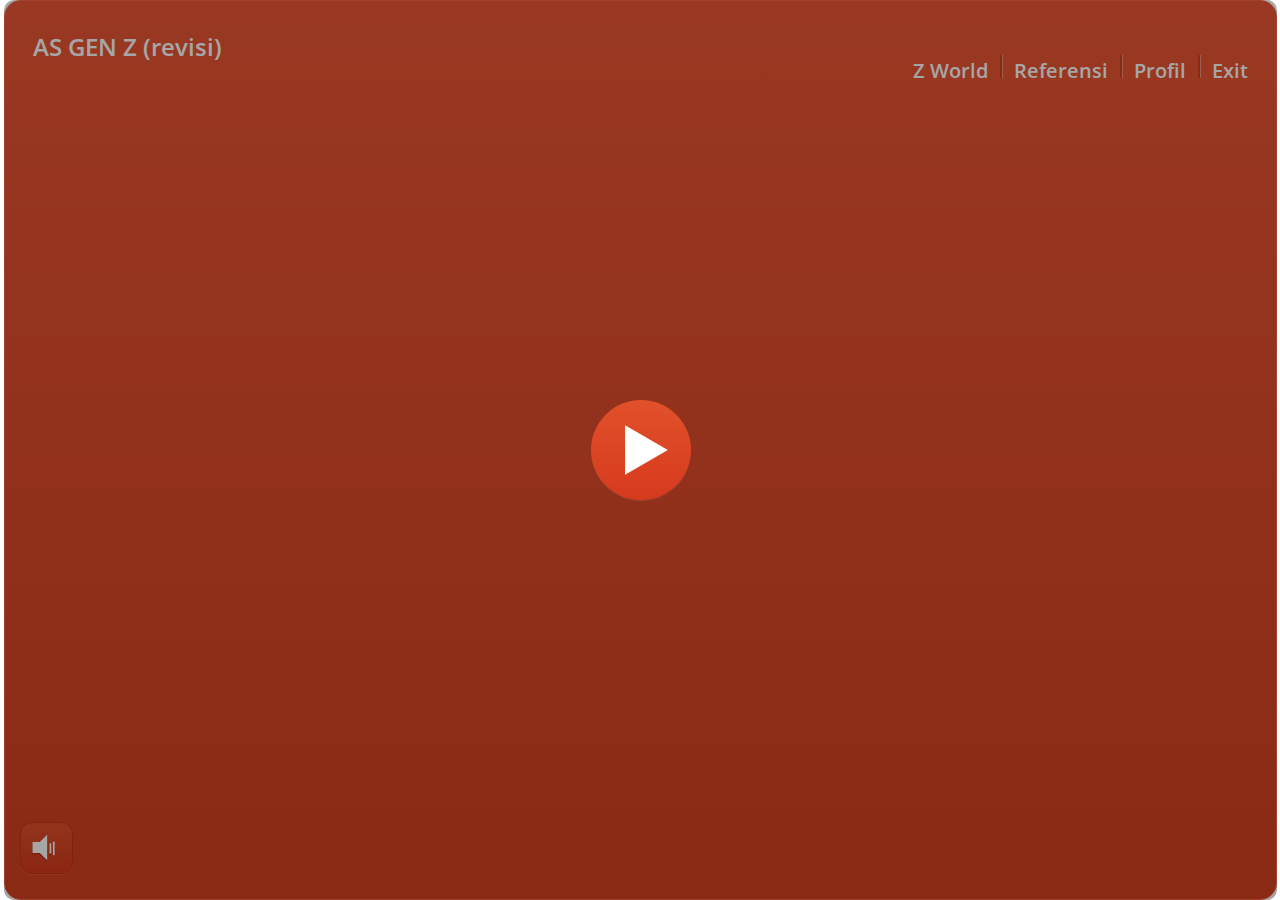
<file: index.html>
﻿<!doctype html>
<html lang="en-US">
<head>
  <meta charset="utf-8">
  <!-- Created using Storyline 3 - http://www.articulate.com  -->
  <!-- version: 3.20.30234.0 -->
  <title>AS GEN Z (revisi)</title>
  <meta http-equiv="x-ua-compatible" content="IE=edge"/>
  <meta name="viewport" content="width=device-width,initial-scale=1,user-scalable=no,shrink-to-fit=no,minimal-ui"/>
  <meta name="apple-mobile-web-app-capable" content="yes"/>
  <style>
    html, body { height: 100%; padding: 0; margin: 0 }
    #app { height: 100%; width: 100%; }
  </style>

  <script>
    window.DS = {};
    window.globals = {
      DATA_PATH_BASE: '',
      HAS_FRAME: true,
      HAS_SLIDE: true,

      lmsPresent: false,
      tinCanPresent: false,
      cmi5Present: false,
      aoSupport: false,
      scale: 'show all',
      captureRc: false,
      browserSize: 'optimal',
      bgColor: '#FFFFFF',
      features: '',
      themeName: 'classic',
      preloaderColor: '#FFFFFF',
      suppressAnalytics: false,
      productChannel: 'perpetual',
      publishSource: 'storyline',
      aid: '',
      cid: '55c738b4-e7cc-4ec9-8a0c-145d77e3c24a',
      playerVersion: '3.20.30234.0',
      publishTimestamp: '2024-09-09T14:18:15.1373341Z',
      maxIosVideoElements: 10,
      connectionSettings: { },

      
      parseParams: function(qs) {
        if (window.globals.parsedParams != null) {
          return window.globals.parsedParams;
        }
        qs = (qs || window.location.search.substr(1)).split('+').join(' ');
        var params = {},
            tokens,
            re = /[?&]?([^=]+)=([^&]*)/g;

        while (tokens = re.exec(qs)) {
          params[decodeURIComponent(tokens[1]).trim()] =
            decodeURIComponent(tokens[2]).trim();
        }
        window.globals.parsedParams = params;
        return params;
      }

    };
  </script>
  <script>
    var isIe11 = ('ActiveXObject' in window || window.MSBlobBuilder != null)
      && window.msCrypto != null && !window.ActiveXObject;
    if (isIe11) {
      window.globals.unsupportedBrowser = true;
      document.write(atob('[base64]'));
    }
  </script>
  
  <script>window.THREE = { };</script>
  
</head>
<body style="background: #FFFFFF" class="cs-HTML theme-classic">
  <!-- 360 -->
  <script>!function(){var e,i=/iPhone/i,o=/iPod/i,n=/iPad/i,t=/\biOS-universal(?:.+)Mac\b/i,r=/\bAndroid(?:.+)Mobile\b/i,a=/Android/i,d=/(?:SD4930UR|\bSilk(?:.+)Mobile\b)/i,p=/Silk/i,l=/Windows Phone/i,u=/\bWindows(?:.+)ARM\b/i,b=/BlackBerry/i,s=/BB10/i,c=/Opera Mini/i,f=/\b(CriOS|Chrome)(?:.+)Mobile/i,h=/Mobile(?:.+)Firefox\b/i,v=function(e){return void 0!==e&&"MacIntel"===e.platform&&"number"==typeof e.maxTouchPoints&&e.maxTouchPoints>1&&"undefined"==typeof MSStream};e=function(e){var m={userAgent:"",platform:"",maxTouchPoints:0};e||"undefined"==typeof navigator?"string"==typeof e?m.userAgent=e:e&&e.userAgent&&(m={userAgent:e.userAgent,platform:e.platform,maxTouchPoints:e.maxTouchPoints||0}):m={userAgent:navigator.userAgent,platform:navigator.platform,maxTouchPoints:navigator.maxTouchPoints||0};var g=m.userAgent,y=g.split("[FBAN");void 0!==y[1]&&(g=y[0]),void 0!==(y=g.split("Twitter"))[1]&&(g=y[0]);var A=function(e){return function(i){return i.test(e)}}(g),w={apple:{phone:A(i)&&!A(l),ipod:A(o),tablet:!A(i)&&(A(n)||v(m))&&!A(l),universal:A(t),device:(A(i)||A(o)||A(n)||A(t)||v(m))&&!A(l)},amazon:{phone:A(d),tablet:!A(d)&&A(p),device:A(d)||A(p)},android:{phone:!A(l)&&A(d)||!A(l)&&A(r),tablet:!A(l)&&!A(d)&&!A(r)&&(A(p)||A(a)),device:!A(l)&&(A(d)||A(p)||A(r)||A(a))||A(/\bokhttp\b/i)},windows:{phone:A(l),tablet:A(u),device:A(l)||A(u)},other:{blackberry:A(b),blackberry10:A(s),opera:A(c),firefox:A(h),chrome:A(f),device:A(b)||A(s)||A(c)||A(h)||A(f)},any:!1,phone:!1,tablet:!1};return w.any=w.apple.device||w.android.device||w.windows.device||w.other.device,w.phone=w.apple.phone||w.android.phone||w.windows.phone,w.tablet=w.apple.tablet||w.android.tablet||w.windows.tablet,w}(),"object"==typeof exports&&"undefined"!=typeof module?module.exports=e:"function"==typeof define&&define.amd?define((function(){return e})):this.isMobile=e}();
    window.isMobile.apple.tablet = window.isMobile.apple.tablet ||
      (navigator.platform === 'MacIntel' && navigator.maxTouchPoints > 1);
    window.isMobile.apple.device = window.isMobile.apple.device || window.isMobile.apple.tablet;
    window.isMobile.tablet = window.isMobile.tablet || window.isMobile.apple.tablet;
    window.isMobile.any = window.isMobile.any || window.isMobile.apple.tablet;
  </script>

  <div id="focus-sink" tabindex="-1"></div>

  <div id="preso"></div>
  <script>
    (function() {

      var classTypes = [ 'desktop', 'mobile', 'phone', 'tablet' ];

      var addDeviceClasses = function(prefix, testObj) {
        var curr, i;
        for (i = 0; i < classTypes.length; i++) {
          curr = classTypes[i];
          if (testObj[curr]) {
            document.body.classList.add(prefix + curr);
          }
        }
      };

      var params = window.globals.parseParams(),
          isDevicePreview = params.devicepreview === '1',
          isPhoneOverride = params.deviceType === 'phone' || (isDevicePreview && params.phone == '1'),
          isTabletOverride = (params.deviceType === 'tablet' || isDevicePreview) && !isPhoneOverride,
          isMobileOverride = isPhoneOverride || isTabletOverride;

      var deviceView = {
        desktop: !window.isMobile.any && !isMobileOverride,
        mobile: window.isMobile.any || isMobileOverride,
        phone: isPhoneOverride || (window.isMobile.phone && !isTabletOverride),
        tablet: isTabletOverride || window.isMobile.tablet
      };

      window.globals.deviceView = deviceView;
      window.isMobile.desktop = !window.isMobile.any;
      window.isMobile.mobile = window.isMobile.any;

      addDeviceClasses('view-', deviceView);

    })();
  </script>
  
  <script src='story_content/user.js' type=text/javascript></script>
  <div class="slide-loader"></div>

  <script>
    if (window.globals.deviceView.isMobile) { var doc = document, loader = doc.body.querySelector('.slide-loader'); [ 1, 2, 3 ].forEach(function(n) { var d = doc.createElement('div'); d.style.backgroundColor = window.globals.preloaderColor; d.classList.add('mobile-loader-dot'); d.classList.add('dot' + n); loader.appendChild(d); }); }
  </script>

  <div class="mobile-load-title-overlay" style="display: none">
    <div class="mobile-load-title">AS GEN Z (revisi)</div>
  </div>

  <div class="mobile-chrome-warning"></div>

  
<style>
  .warn-connection-dialog {
    display: none;
    background: transparent;
    pointer-events: none;
    position: fixed;
    left: 0;
    top: 0;
    width: 100%;
    height: 100%;
    z-index: 999;
  }

  .warn-connection-content {
    border-radius: 4px;
    background: white;
    border: 1px solid #E7E7E7;
    color: #333333;
    box-shadow: 0 2px 4px rgba(0, 0, 0, 0.25);
    transition: all 150ms ease-out;
    position: absolute;
    white-space: nowrap;
  }

  .view-phone.is-landscape .warn-connection-content {
    left: 23px;
    bottom: 23px;
  }

  .view-tablet.is-landscape .warn-connection-content {
    left: 50%;
    top: 20px;
    transform: translateX(-50%);
  }

  .is-portrait .warn-connection-content {
    transform: translate(-50%, calc(-100% - 15px));
  }

  .warn-connection-content p {
    display: inline-block;
    margin: 0 8px 0 0;
    line-height: 33px;
    font-size: 11px;
  }

  .warn-connection-content svg {
    position: relative;
    vertical-align: middle;
    margin: 0 2px 2px 8px;
  }

  .view-desktop .warn-connection-content {
    left: 1.5em;
    bottom: 1.5em;
  }

  .view-desktop .warn-connection-content p {
    font-size: 1.1em;
  }

  .is-offline .warn-connection-dialog {
    display: block;
  }

  .is-offline .cs-panel * {
    pointer-events: none !important;
  }

  .is-offline .cs-panel {
    pointer-events: all !important;
  }

  .is-offline #nav-controls * {
    pointer-events: none !important;
  }

  .is-offline #nav-controls {
    pointer-events: all !important;
  }
</style>

<div class="warn-connection-dialog">
  <div class="warn-connection-content">
    <svg width="17" height="15" viewBox="0 0 17 15" xmlns="http://www.w3.org/2000/svg">
      <path fill="#8F0000" stroke="white" d="M16.07,12.98 L15.88,12.23 L9.51,1.21 C8.97,0.26,7.6,0.26,7.06,1.21 L0.69,12.23 C0.15,13.16,0.81,14.36,1.91,14.36 H14.65 C15.47,14.36,16.05,13.7,16.07,12.98 Z"/>
      <path fill="white" stroke="white" d="M8.58,5.5 C8.35,5.28,8.5,5.35,8.21,5.32 C8.09,5.35,7.97,5.49,7.96,5.67 C7.97,5.79,7.98,5.92,7.98,6.04 L7.98,6.04 C7.99,6.17,8,6.31,8.01,6.43 L8.01,6.44 C8.03,6.92,8.06,7.41,8.09,7.9 L8.09,7.9 C8.12,8.39,8.14,8.88,8.17,9.37 C8.17,9.39,8.18,9.42,8.2,9.44 C8.23,9.46,8.25,9.47,8.28,9.47 C8.31,9.47,8.34,9.46,8.35,9.44 C8.37,9.43,8.38,9.4,8.39,9.35 L8.39,9.34 C8.39,9.24,8.4,9.15,8.4,9.05 L8.4,9.05 C8.41,8.96,8.41,8.86,8.42,8.75 C8.43,8.44,8.45,8.12,8.47,7.81 L8.47,7.81 C8.49,7.49,8.51,7.18,8.53,6.87 C8.55,6.46,8.56,6.05,8.59,5.64 L8.6,5.62 C8.6,5.57,8.59,5.53,8.58,5.5 L8.21,5.32 Z"/>
      <circle fill="white" stroke="white" cx="8.3" cy="11.35" r="0.3"/>
    </svg>
    <p>You are offline. Trying to reconnect...</p>
  </div>
</div>

<script>
  (function() {
    window.DS.connection = {
      warningShown: false,
      assets: {},
      loadingAssetGroup: false,
      retryDelay: 500
    };

    // @TODO this is POC code and can be cleaned up a bit more if we move forward
    // with the feature



    // The `window.globals.features` variable must be set in `webpack.dev.config` when testing locally - it is not enough
    // to have it in the data - but it must be set there as well.
    var useConnectionMessages = window.AbortController != null &&
      window.location.protocol != 'file:' &&
      window.globals.features.indexOf('ConnectionMessages') != -1;

    window.DS.connection.useConnectionMessages = useConnectionMessages

    var assetCount = 0;
    var checkLoadedId;
    var connectionSettings = window.globals.connectionSettings;

    if (useConnectionMessages && connectionSettings != null) {
      var contentEl = document.querySelector('.warn-connection-content');
      var messageEl = contentEl.querySelector('p')

      if (connectionSettings.useDarkTheme) {
        contentEl.style.borderColor = '#BABBBA';
        contentEl.style.backgroundColor = '#282828';
        contentEl.style.color = '#FFFFFF';
      }

      if (connectionSettings.message != null) {
        messageEl.textContent = window.decodeURIComponent(connectionSettings.message);
      }
    }

    function checkAssetsReady() {
      for (var i in DS.connection.assets) {
        if (!DS.connection.assets[i].success) {
          return false;
        }
      }
      return true;
    }

    function stopAssetGroup() {
      if (!useConnectionMessages) { return; }

      assetCount = 0;

      DS.connection.oldAssetGroup = DS.connection.assets;
      DS.connection.assets = {};
      DS.connection.loadingAssetGroup = false;
      clearInterval(checkLoadedId);
    }

    function startAssetGroup() {
      if (!useConnectionMessages) { return; }
      var ticks = 0;
      clearInterval(checkLoadedId);
      checkLoadedId = setInterval(function() {
        var loaded = 0;
        if (assetCount === 0 && loaded === 0) {
          clearInterval(checkLoadedId);
          return;
        }

        for (var i in DS.connection.assets) {
          if (DS.connection.assets[i].success) {
            loaded++;
          }
        }

        if (assetCount === loaded && checkAssetsReady()) {
          for (var i in DS.connection.assets) {
            if (DS.connection.assets[i].action) {
              DS.connection.assets[i].action();
            }
          }
          hideWarning();
          stopAssetGroup();
        }
      }, 100)
    }

    function requiredAsset(url, action, retry, type) {
      if (!useConnectionMessages) { return; }
      if (DS.connection.assets[url]) { return; }

      DS.connection.assets[url] = {
        success: false, action: action, retry: retry, type: type
      };
      assetCount = Object.keys(DS.connection.assets).length;
      if (!DS.connection.loadingAssetGroup) {
        startAssetGroup();
      }
      DS.connection.loadingAssetGroup = true;
    }

    function assetLoaded(url) {
      if (!useConnectionMessages) { return; }
      if (DS.connection.assets[url]) {
        DS.connection.assets[url].success = true;
      }
    }

    function assetFailed(url) {
      if (!useConnectionMessages) { return; }
      if (!DS.connection.assets[url]) {
        if (/\.js$/.test(url)) {
          setTimeout(function() {
            if (DS.connection.lastSlideLoaded != null) {
              DS.connection.lastSlideLoaded();
            }
          }, DS.connection.retryDelay);
        }
        return;
      }
      if (!DS.connection.warningShown) { showWarning(); }
      if (DS.connection.assets[url].retry) {
        setTimeout(function() {
          if (!DS.connection.assets[url].success) {
            DS.connection.assets[url].retry()
          }
        }, DS.connection.retryDelay);
      }
    }

    function hideWarning() {
      document.body.classList.remove('is-offline');
      DS.connection.warningShown = false;
    }
    DS.connection.hideWarning = hideWarning

    function showWarning(btn) {
      document.body.classList.add('is-offline')
      DS.connection.warningShown = true;
      updateWarningPosition();
    }

    function updateWarningPosition() {
      if (!DS.connection.warningShown) {
        return;
      }

      var isPortrait = document.body.classList.contains('is-portrait');
      var warningEl = document.querySelector('.warn-connection-content');

      if (isPortrait) {
        var slide = document.querySelector('.primary-slide');
        var slideRect = slide.getBoundingClientRect();

        warningEl.style.top = `${slideRect.top}px`
        warningEl.style.left = `${slideRect.left + slideRect.width / 2}px`
      } else {
        warningEl.style.top = null;
        warningEl.style.left = null;
      }

      window.requestAnimationFrame(updateWarningPosition);
    }

    // these will all be noops if the feature flag isn't set in
    // the data and `window.globals.features`
    DS.connection.requiredAsset = requiredAsset;
    DS.connection.assetLoaded = assetLoaded;
    DS.connection.assetFailed = assetFailed;
    DS.connection.stopAssetGroup = stopAssetGroup;
    DS.connection.startAssetGroup = startAssetGroup;
  })();
</script>


  <script>
    
    if (window.autoSpider && window.vInterfaceObject) {
      document.querySelector('.mobile-load-title-overlay').style.display = 'none';
    }
  </script>

  

  <link rel="stylesheet" href="html5/data/css/output.min.css" data-noprefix/>
</body>
<script src="html5/lib/scripts/bootstrapper.min.js"></script>
</html>
</file>
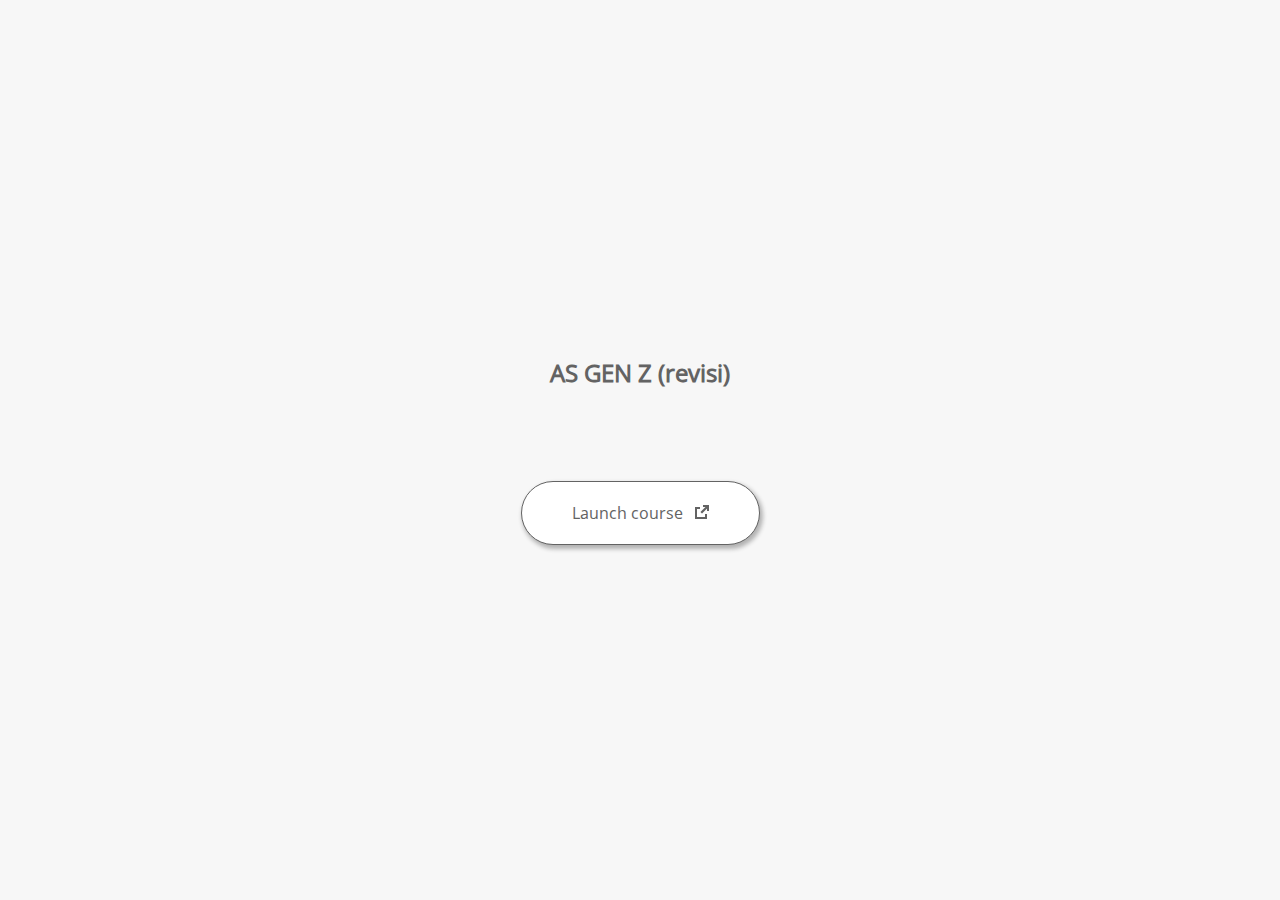
<file: launcher.html>
﻿<html lang="en-US">
	<head>
		<!-- Created using Storyline 3 - http://www.articulate.com  --> 
		<!-- version: 3.20.30234.0 --> 

		<title>AS GEN Z (revisi)</title>
    <style>
      @font-face {
        font-family: "Open Sans Full";
        font-style: normal;
        font-weight: 400;
        src: local("Open Sans"),
             local("OpenSans"),
             url(html5/lib/stylesheets/mobile-fonts/open-sans-regular.woff) format("woff")
      }
      body {
        background-color: #F7F7F7;
      }
      h1 {
        color: #636363;
        font-family: "Open Sans Full", Helvetica, sans-serif;
        font-size: 150%;
        margin-bottom: 92px;
        padding-bottom: 0;
      }

      button {
        background-color: #FFF;
        border: 1px solid #636363;
        border-radius: 80px;
        box-shadow: 2px 3px 4px 1px rgba(39, 39, 39, 0.33);
        color: #636363;
        font-family: "Open Sans Full", Helvetica, sans-serif;
        font-size: 100%;
        padding: 20px 50px;
      }
      img {
        height: 15px;
        width: 15px;
        margin-left: 8px;
      }
    </style>
		<script>
			
			/******************************************************************************/
			//
			// NOTE TO DEVELOPERS:
			// The following code should be integrated with your web page in order to open
			// the presentation in a new window.  To launch the presentation immediately, 
			// simply copy the code below into your web page.  To launch the presentation
			// when a button or link is clicked, call LaunchPresentation when the onClick
			// event is triggered.
			//
			/******************************************************************************/		
		
		
			var Safari =  (navigator.appVersion.indexOf("Safari") >= 0);
			
			var g_bChromeless = false;
			var g_bResizeable = false;
			var g_nContentWidth = 740;
			var g_nContentHeight = 523;
			var g_strStartPage = "story.html" + document.location.search;
			var g_strBrowserSize = "optimal";
		
			function LaunchContent()
			{
				var nWidth = screen.availWidth;
				var nHeight = screen.availHeight;

				if (nWidth > g_nContentWidth && nHeight > g_nContentHeight && g_strBrowserSize != "fullscreen")
				{
					nWidth = g_nContentWidth;
					nHeight = g_nContentHeight;
					
					if (!Safari && !g_bChromeless)
					{
						nWidth += 17;
					}
				}

				// Build the options string
				var strOptions = "width=" + nWidth +",height=" + nHeight;
				if (g_bResizeable)
				{
					strOptions += ",resizable=yes"
				}
				else
				{
					strOptions += ",resizable=no"
				}

				if (g_bChromeless)
				{
					strOptions += ", status=0, toolbar=0, location=0, menubar=0, scrollbars=0";
				}
				else
				{
					strOptions += ", status=1, toolbar=1, location=1, menubar=1, scrollbars=1";
				}

				// Launch the URL
				if (Safari)
				{
					var oWnd = window.open("", "_blank", strOptions);
					oWnd.location = g_strStartPage;
				}
				else
				{
					window.open(g_strStartPage , "_blank", strOptions);
				}
			}

			
			
		</script>
		
	</head>
	
	<body onload="setTimeout('LaunchContent()', 100);">
		<center>
			<table width="100%" height="100%" border="0" cellpadding="0" cellspacing="0">
				<tr>
					<td>
						<center>
              <h1 tabIndex="-1">AS GEN Z (revisi)</h1>
							<button onclick="LaunchContent()" aria-label="Launch course: opens in new window">Launch course <img src="story_content/external_window.png" style="border-style: none; height: 14px; width: 14px;" tabIndex="-1" aria-hidden="true"/></button>
						</center>
					</td>
				</tr>
			</table>
		</center>
	</body>
</html>
</file>
